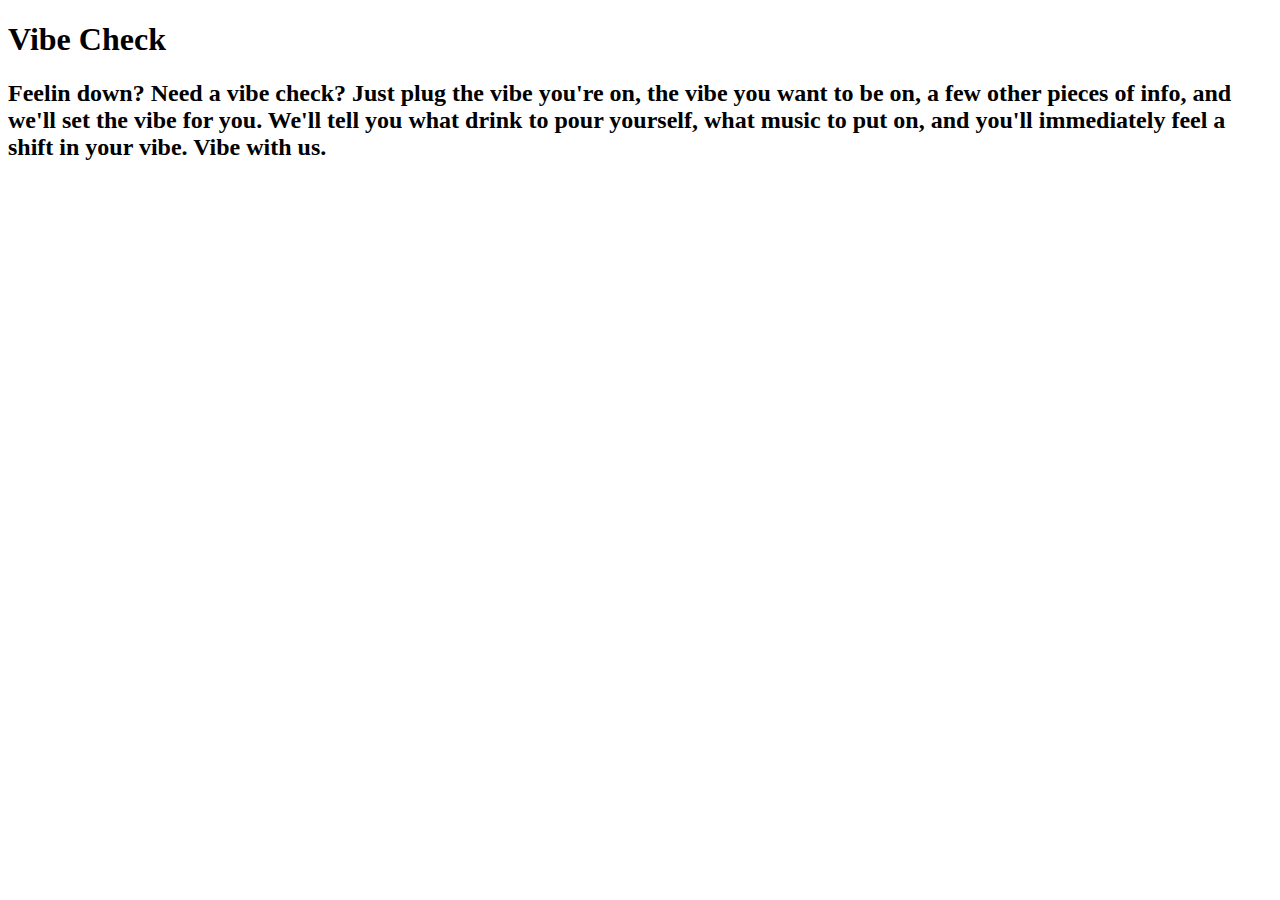
<file: project/index.html>
<!DOCTYPE html>
<html lang="en">
<head>
    <meta charset="UTF-8">
    <meta http-equiv="X-UA-Compatible" content="IE=edge">
    <meta name="viewport" content="width=device-width, initial-scale=1.0">
    <title>Vibe Checkpoint</title>
</head>
<body>
    <h1>Vibe Check</h1>
    <h2>Feelin down? Need a vibe check? Just plug the vibe you're on, the vibe you want to be on, a few other pieces of info, and we'll set the vibe for you. We'll tell you what drink to pour yourself, what music to put on, and you'll immediately feel a shift in your vibe. Vibe with us. </h2>
</body>
</html>
</file>
